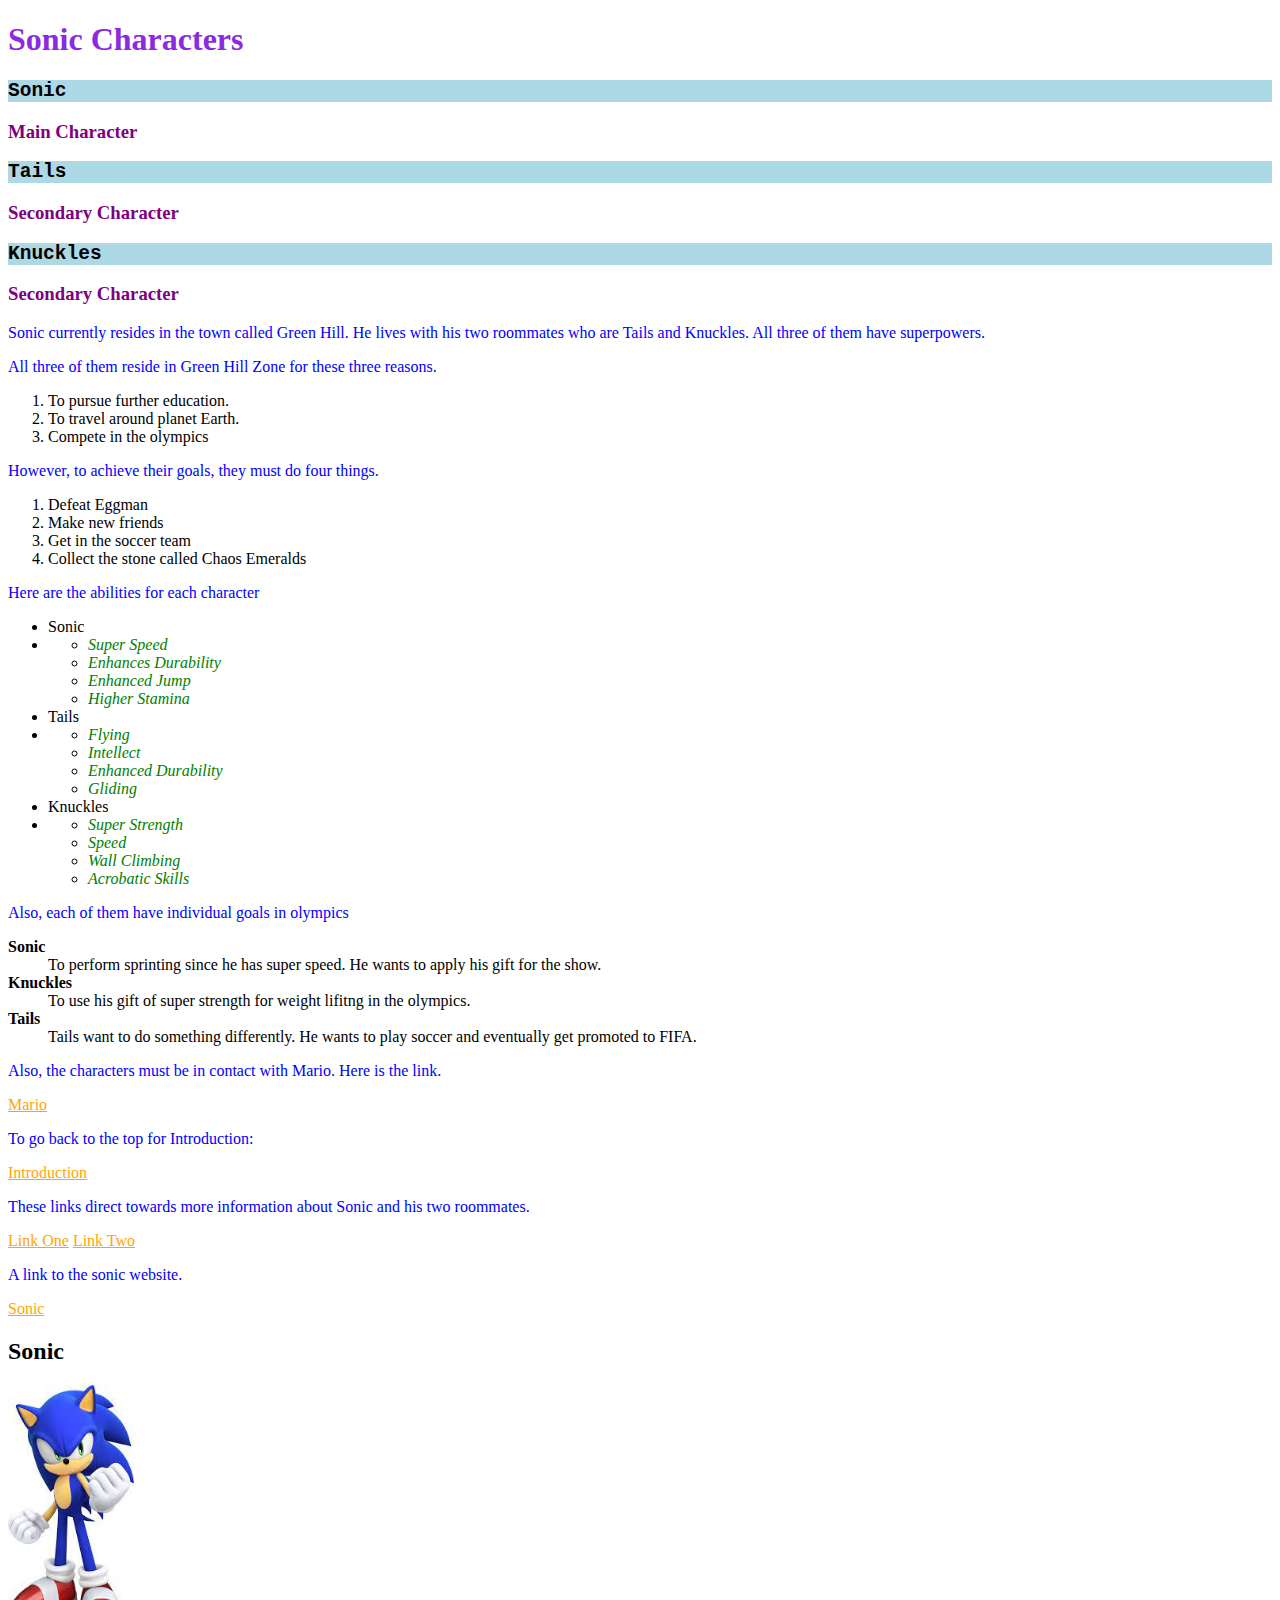
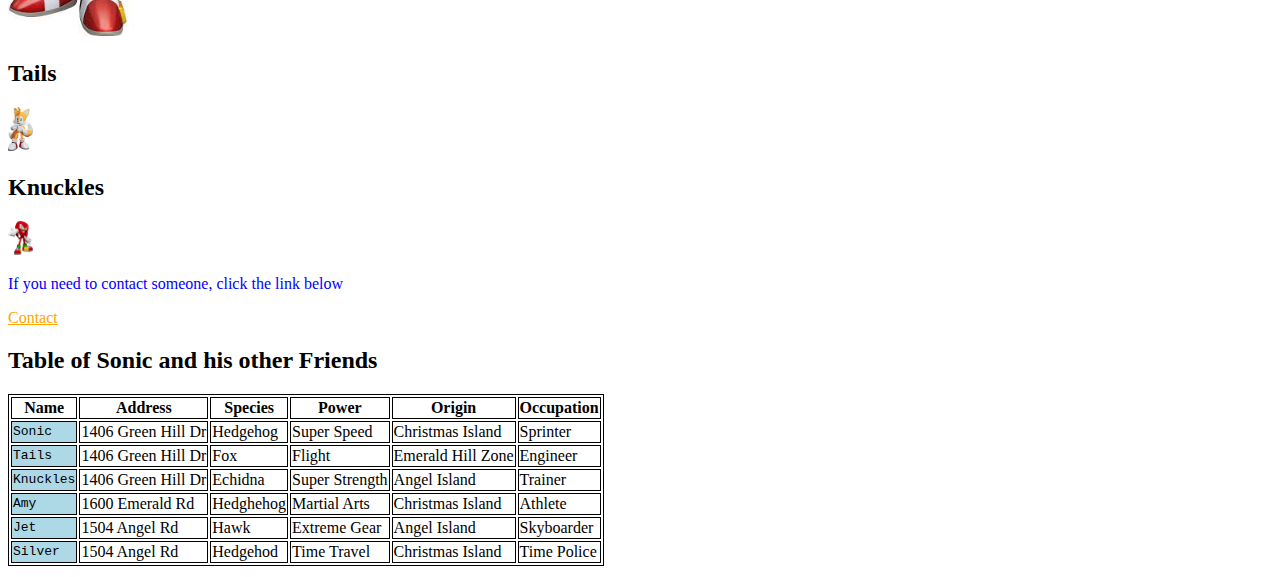
<file: index.html>
<!DOCTYPE html>
<html>
    <!--The title of the tab-->
    <head>
        <title>Home Page of Sonic</title>
        <link rel="stylesheet" href="sonic.css">
    </head>
    <!--Design of the web page-->
    <body>
        <!--Title of the website-->
        <h1>Sonic Characters</h1>

        <!--Main Characters in the Sonic Franchise-->
        <h2 class="names">Sonic</h2>
        <h3>Main Character</h3>
        <h2 class="names">Tails</h2>
        <h3>Secondary Character</h3>
        <h2 class="names">Knuckles</h2>
        <h3>Secondary Character</h3>

        <!--Gives the description about Sonic and his roommates-->
        <p id="demo">
            Sonic currently resides in the town called Green Hill. He lives with his two roommates who are Tails and Knuckles. 
            All three of them have superpowers. 
        </p>

        <!--Creating a numbered list-->
        <p>All three of them reside in Green Hill Zone for these three reasons.</p>
        <ol>
            <li>To pursue further education.</li>
            <li>To travel around planet Earth.</li>
            <li>Compete in the olympics</li>
        </ol>

        <!--Creating a custom ordered list-->
        <p>However, to achieve their goals, they must do four things.</p>
        <ol>
            <li>Defeat Eggman</li>
            <li>Make new friends</li>
            <li>Get in the soccer team</li>
            <li>Collect the stone called Chaos Emeralds</li>
        </ol>
        
        <!--An unordered list in a nesting list-->
        <p>Here are the abilities for each character</p>
        <ul>
            <li>Sonic</li>
            <li>
                <ul>
                    <li><i>Super Speed</i></li>
                    <li><i>Enhances Durability</i></li>
                    <li><i>Enhanced Jump</i></li>
                    <li><i>Higher Stamina</i></li>
                </ul>
            </li>
            <li>Tails</li>
            <li>
                <ul>
                    <li><i>Flying</i></li>
                    <li><i>Intellect</i></li>
                    <li><i>Enhanced Durability</i></li>
                    <li><i>Gliding</i></li>
                </ul>
            </li>
            <li>Knuckles</li>
            <li>
                <ul>
                    <li><i>Super Strength</i></li>
                    <li><i>Speed</i></li>
                    <li><i>Wall Climbing</i></li>
                    <li><i>Acrobatic Skills</i></li>
                </ul>
            </li>
        </ul>

        <!--Creating an unordered definition list-->
        <p>Also, each of them have individual goals in olympics</p>
        <dl>
            <dt><b>Sonic</b></dt>
            <dd>To perform sprinting since he has super speed. He wants to apply his gift for the show.</dd>
            <dt><b>Knuckles</b></dt>
            <dd>To use his gift of super strength for weight lifitng in the olympics.</dd>
            <dt><b>Tails</b></dt>
            <dd>Tails want to do something differently. He wants to play soccer and eventually get promoted to FIFA.</dd>
        </dl>

        <!--Creating a link to the home page I have created-->
        <p>Also, the characters must be in contact with Mario. Here is the link.</p>
        <a href="homepage.html">Mario</a>

        <!--Creates a link to an element on the same document-->
        <p>To go back to the top for Introduction:</p>
        <a href="#top">Introduction</a>

        <!--Creating a few hyperlinks directing to another webpage-->
        <p>These links direct towards more information about Sonic and his two roommates.</p>
        <a href="Practice#2.html">Link One</a>
        <a href="Practice#3.html">Link Two</a>

        <!--Creating a link to the website-->
        <p>A link to the sonic website.</p>
        <a href="https://www.sonicthehedgehog.com/">Sonic</a>

        <!--Three Images to be put onto the web page-->
        <h2>Sonic</h2>
        <img src="sonic.jpg" alt="Sonic" width="10%">
        <h2>Tails</h2>
        <a target="_blank" href="Frontiers_Tails.jpg">
            <img src="Frontiers_Tails.jpg" alt="Tails" width="2%">
        </a>
        <h2>Knuckles</h2>
        <a target="_blank" href="Knuckles_the_Echidna_Sonic_Frontiers.jpg">
            <img src="Knuckles_the_Echidna_Sonic_Frontiers.jpg" alt="Knuckles" width="2%">
        </a>

        <!--Mailto link-->
        <p>If you need to contact someone, click the link below</p>
        <a href="mailto:abdulgilani@trentu.ca">Contact</a>

        <!--Table-->
        <h2>Table of Sonic and his other Friends</h2>
        <table>
            <tr>
                <th>Name</th>
                <th>Address</th>
                <th>Species</th>
                <th>Power</th>
                <th>Origin</th>
                <th>Occupation</th>
            </tr>
            <!--Information about Sonic-->
            <tr>
                <td class="names">Sonic</td>
                <td>1406 Green Hill Dr</td>
                <td>Hedgehog</td>
                <td>Super Speed</td>
                <td>Christmas Island</td>
                <td>Sprinter</td>
            </tr>
            <!--Information about Tails-->
            <tr>
                <td class="names">Tails</td>
                <td>1406 Green Hill Dr</td>
                <td>Fox</td>
                <td>Flight</td>
                <td>Emerald Hill Zone</td>
                <td>Engineer</td>
            </tr>
            <!--Information about Knuckles-->
            <tr>
                <td class="names">Knuckles</td>
                <td>1406 Green Hill Dr</td>
                <td>Echidna</td>
                <td>Super Strength</td>
                <td>Angel Island</td>
                <td>Trainer</td>
            </tr>
            <!--Information about Amy-->
            <tr>
                <td class="names">Amy</td>
                <td>1600 Emerald Rd</td>
                <td>Hedghehog</td>
                <td>Martial Arts</td>
                <td>Christmas Island</td>
                <td>Athlete</td>
            </tr>
            <!--Information about Jet-->
            <tr>
                <td class="names">Jet</td>
                <td>1504 Angel Rd</td>
                <td>Hawk</td>
                <td>Extreme Gear</td>
                <td>Angel Island</td>
                <td>Skyboarder</td>
            </tr>
            <!--Information about Silver-->
            <tr>
                <td class="names">Silver</td>
                <td>1504 Angel Rd</td>
                <td>Hedgehod</td>
                <td>Time Travel</td>
                <td>Christmas Island</td>
                <td>Time Police</td>
            </tr>
        </table>
    </body>
</html>
</file>
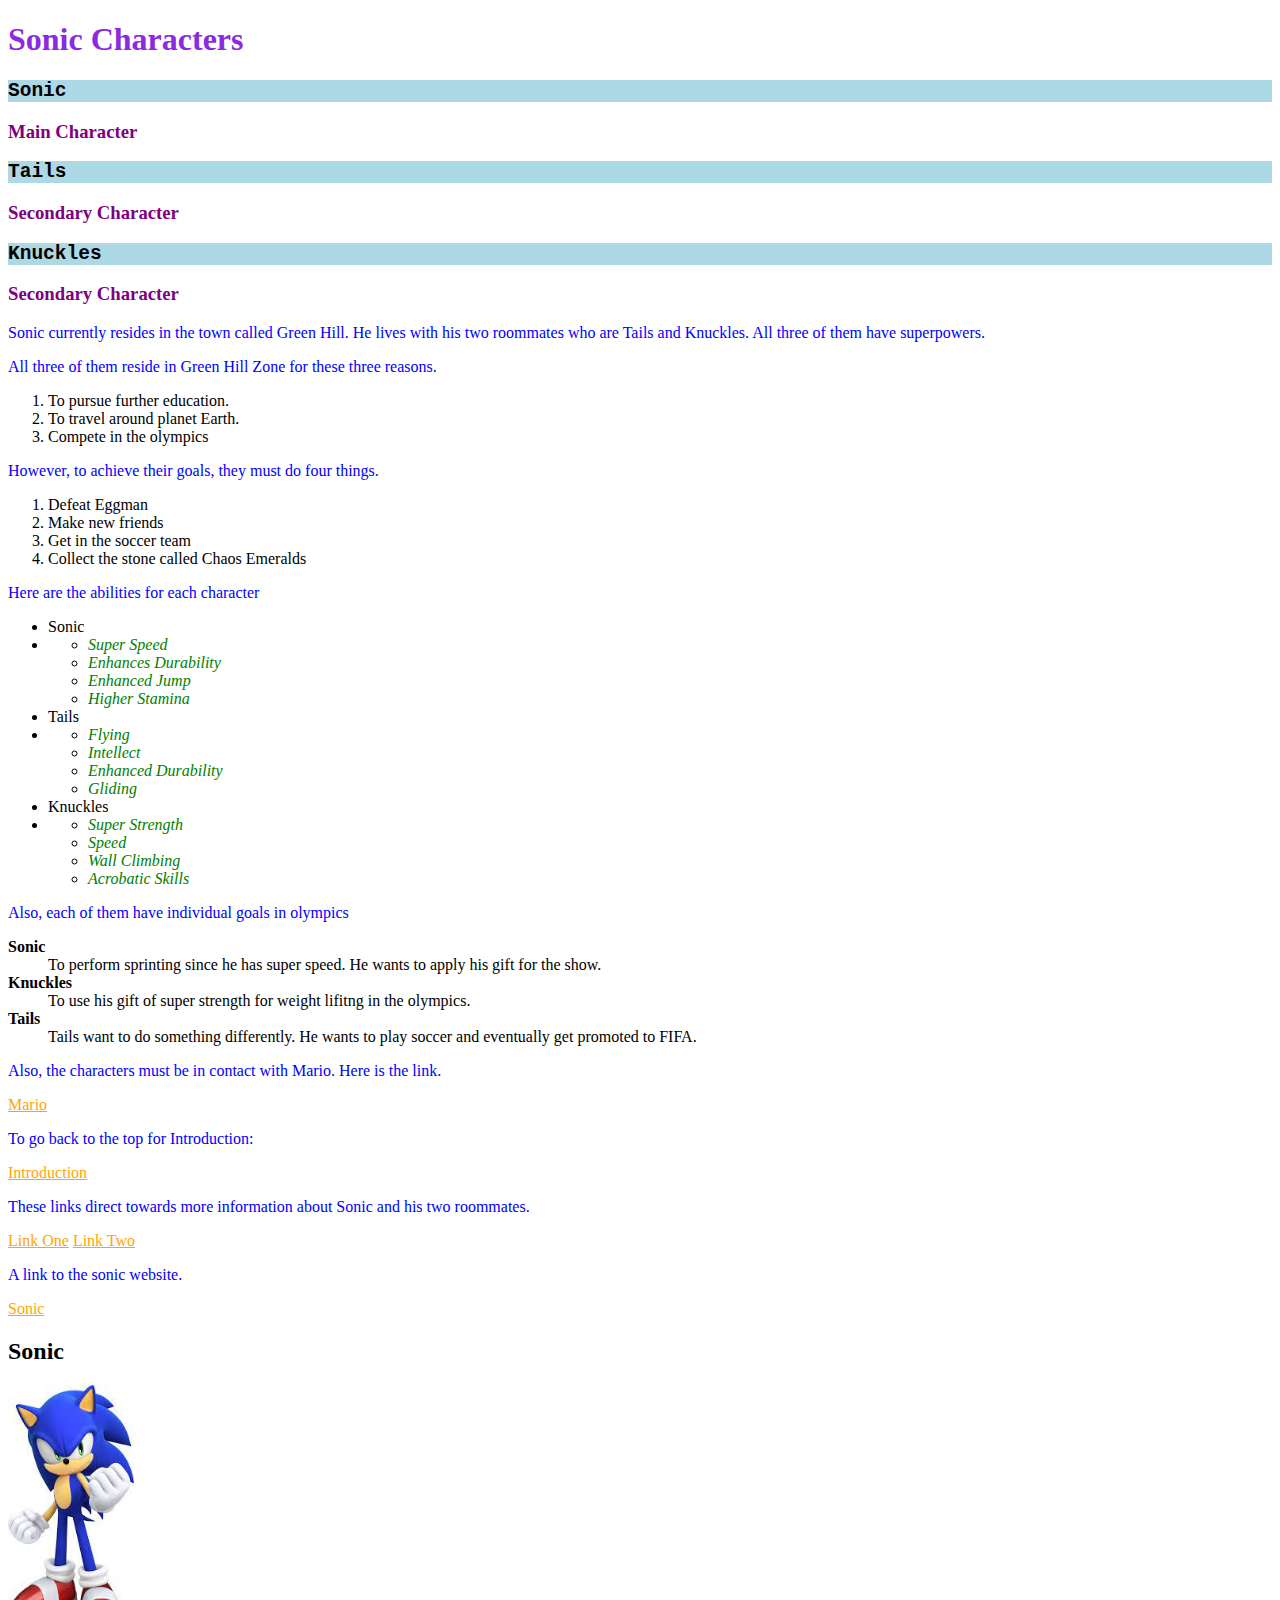
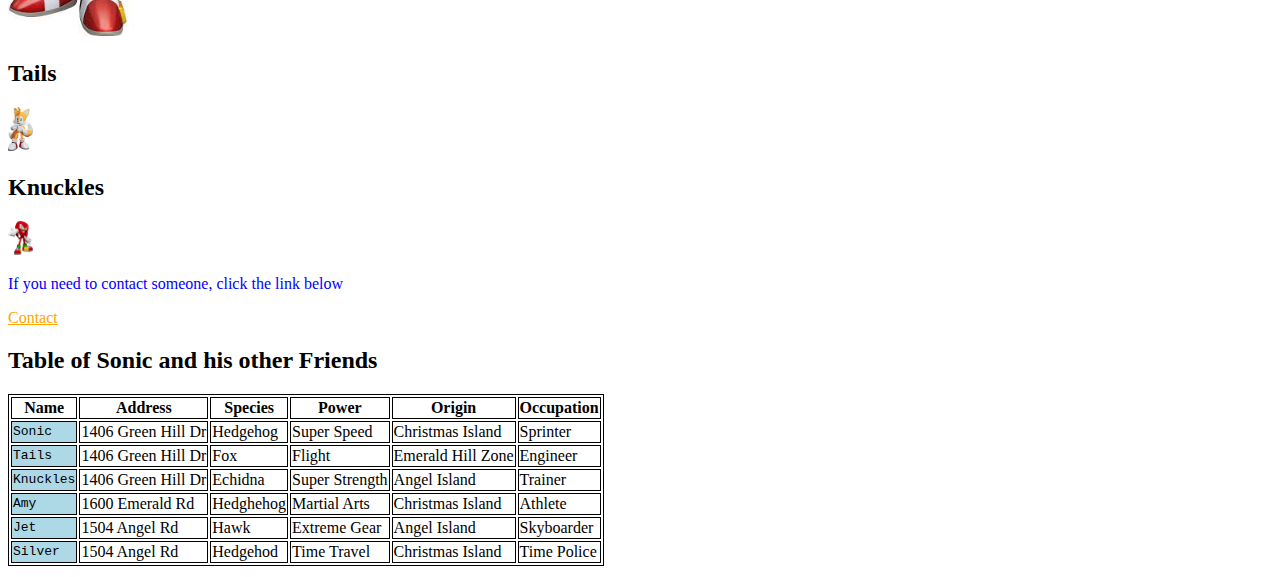
<file: sonic-website.html>
<!DOCTYPE html>
<html>
    <!--The title of the tab-->
    <head>
        <title>Home Page of Sonic</title>
        <link rel="stylesheet" href="sonic.css">
    </head>
    <!--Design of the web page-->
    <body>
        <!--Title of the website-->
        <h1>Sonic Characters</h1>

        <!--Main Characters in the Sonic Franchise-->
        <h2 class="names">Sonic</h2>
        <h3>Main Character</h3>
        <h2 class="names">Tails</h2>
        <h3>Secondary Character</h3>
        <h2 class="names">Knuckles</h2>
        <h3>Secondary Character</h3>

        <!--Gives the description about Sonic and his roommates-->
        <p id="demo">
            Sonic currently resides in the town called Green Hill. He lives with his two roommates who are Tails and Knuckles. 
            All three of them have superpowers. 
        </p>

        <!--Creating a numbered list-->
        <p>All three of them reside in Green Hill Zone for these three reasons.</p>
        <ol>
            <li>To pursue further education.</li>
            <li>To travel around planet Earth.</li>
            <li>Compete in the olympics</li>
        </ol>

        <!--Creating a custom ordered list-->
        <p>However, to achieve their goals, they must do four things.</p>
        <ol>
            <li>Defeat Eggman</li>
            <li>Make new friends</li>
            <li>Get in the soccer team</li>
            <li>Collect the stone called Chaos Emeralds</li>
        </ol>
        
        <!--An unordered list in a nesting list-->
        <p>Here are the abilities for each character</p>
        <ul>
            <li>Sonic</li>
            <li>
                <ul>
                    <li><i>Super Speed</i></li>
                    <li><i>Enhances Durability</i></li>
                    <li><i>Enhanced Jump</i></li>
                    <li><i>Higher Stamina</i></li>
                </ul>
            </li>
            <li>Tails</li>
            <li>
                <ul>
                    <li><i>Flying</i></li>
                    <li><i>Intellect</i></li>
                    <li><i>Enhanced Durability</i></li>
                    <li><i>Gliding</i></li>
                </ul>
            </li>
            <li>Knuckles</li>
            <li>
                <ul>
                    <li><i>Super Strength</i></li>
                    <li><i>Speed</i></li>
                    <li><i>Wall Climbing</i></li>
                    <li><i>Acrobatic Skills</i></li>
                </ul>
            </li>
        </ul>

        <!--Creating an unordered definition list-->
        <p>Also, each of them have individual goals in olympics</p>
        <dl>
            <dt><b>Sonic</b></dt>
            <dd>To perform sprinting since he has super speed. He wants to apply his gift for the show.</dd>
            <dt><b>Knuckles</b></dt>
            <dd>To use his gift of super strength for weight lifitng in the olympics.</dd>
            <dt><b>Tails</b></dt>
            <dd>Tails want to do something differently. He wants to play soccer and eventually get promoted to FIFA.</dd>
        </dl>

        <!--Creating a link to the home page I have created-->
        <p>Also, the characters must be in contact with Mario. Here is the link.</p>
        <a href="homepage.html">Mario</a>

        <!--Creates a link to an element on the same document-->
        <p>To go back to the top for Introduction:</p>
        <a href="#top">Introduction</a>

        <!--Creating a few hyperlinks directing to another webpage-->
        <p>These links direct towards more information about Sonic and his two roommates.</p>
        <a href="Practice#2.html">Link One</a>
        <a href="Practice#3.html">Link Two</a>

        <!--Creating a link to the website-->
        <p>A link to the sonic website.</p>
        <a href="https://www.sonicthehedgehog.com/">Sonic</a>

        <!--Three Images to be put onto the web page-->
        <h2>Sonic</h2>
        <img src="sonic.jpg" alt="Sonic" width="10%">
        <h2>Tails</h2>
        <a target="_blank" href="Frontiers_Tails.jpg">
            <img src="Frontiers_Tails.jpg" alt="Tails" width="2%">
        </a>
        <h2>Knuckles</h2>
        <a target="_blank" href="Knuckles_the_Echidna_Sonic_Frontiers.jpg">
            <img src="Knuckles_the_Echidna_Sonic_Frontiers.jpg" alt="Knuckles" width="2%">
        </a>

        <!--Mailto link-->
        <p>If you need to contact someone, click the link below</p>
        <a href="mailto:abdulgilani@trentu.ca">Contact</a>

        <!--Table-->
        <h2>Table of Sonic and his other Friends</h2>
        <table>
            <tr>
                <th>Name</th>
                <th>Address</th>
                <th>Species</th>
                <th>Power</th>
                <th>Origin</th>
                <th>Occupation</th>
            </tr>
            <!--Information about Sonic-->
            <tr>
                <td class="names">Sonic</td>
                <td>1406 Green Hill Dr</td>
                <td>Hedgehog</td>
                <td>Super Speed</td>
                <td>Christmas Island</td>
                <td>Sprinter</td>
            </tr>
            <!--Information about Tails-->
            <tr>
                <td class="names">Tails</td>
                <td>1406 Green Hill Dr</td>
                <td>Fox</td>
                <td>Flight</td>
                <td>Emerald Hill Zone</td>
                <td>Engineer</td>
            </tr>
            <!--Information about Knuckles-->
            <tr>
                <td class="names">Knuckles</td>
                <td>1406 Green Hill Dr</td>
                <td>Echidna</td>
                <td>Super Strength</td>
                <td>Angel Island</td>
                <td>Trainer</td>
            </tr>
            <!--Information about Amy-->
            <tr>
                <td class="names">Amy</td>
                <td>1600 Emerald Rd</td>
                <td>Hedghehog</td>
                <td>Martial Arts</td>
                <td>Christmas Island</td>
                <td>Athlete</td>
            </tr>
            <!--Information about Jet-->
            <tr>
                <td class="names">Jet</td>
                <td>1504 Angel Rd</td>
                <td>Hawk</td>
                <td>Extreme Gear</td>
                <td>Angel Island</td>
                <td>Skyboarder</td>
            </tr>
            <!--Information about Silver-->
            <tr>
                <td class="names">Silver</td>
                <td>1504 Angel Rd</td>
                <td>Hedgehod</td>
                <td>Time Travel</td>
                <td>Christmas Island</td>
                <td>Time Police</td>
            </tr>
        </table>
    </body>
</html>
</file>
<file: sonic.css>
:root{
    --main-color: blue
}
p{
    color: var(--main-color)
}
li i{
    color: green
}
h1{
    color:blueviolet
}
h3{
    color:purple
}
.names{
    font-family: monospace;
    background-color: lightblue;
}
a:link{
    color:orange
}
a:hover{
    color: green
}
table, th, td{
    border:1px solid black;
}
</file>
